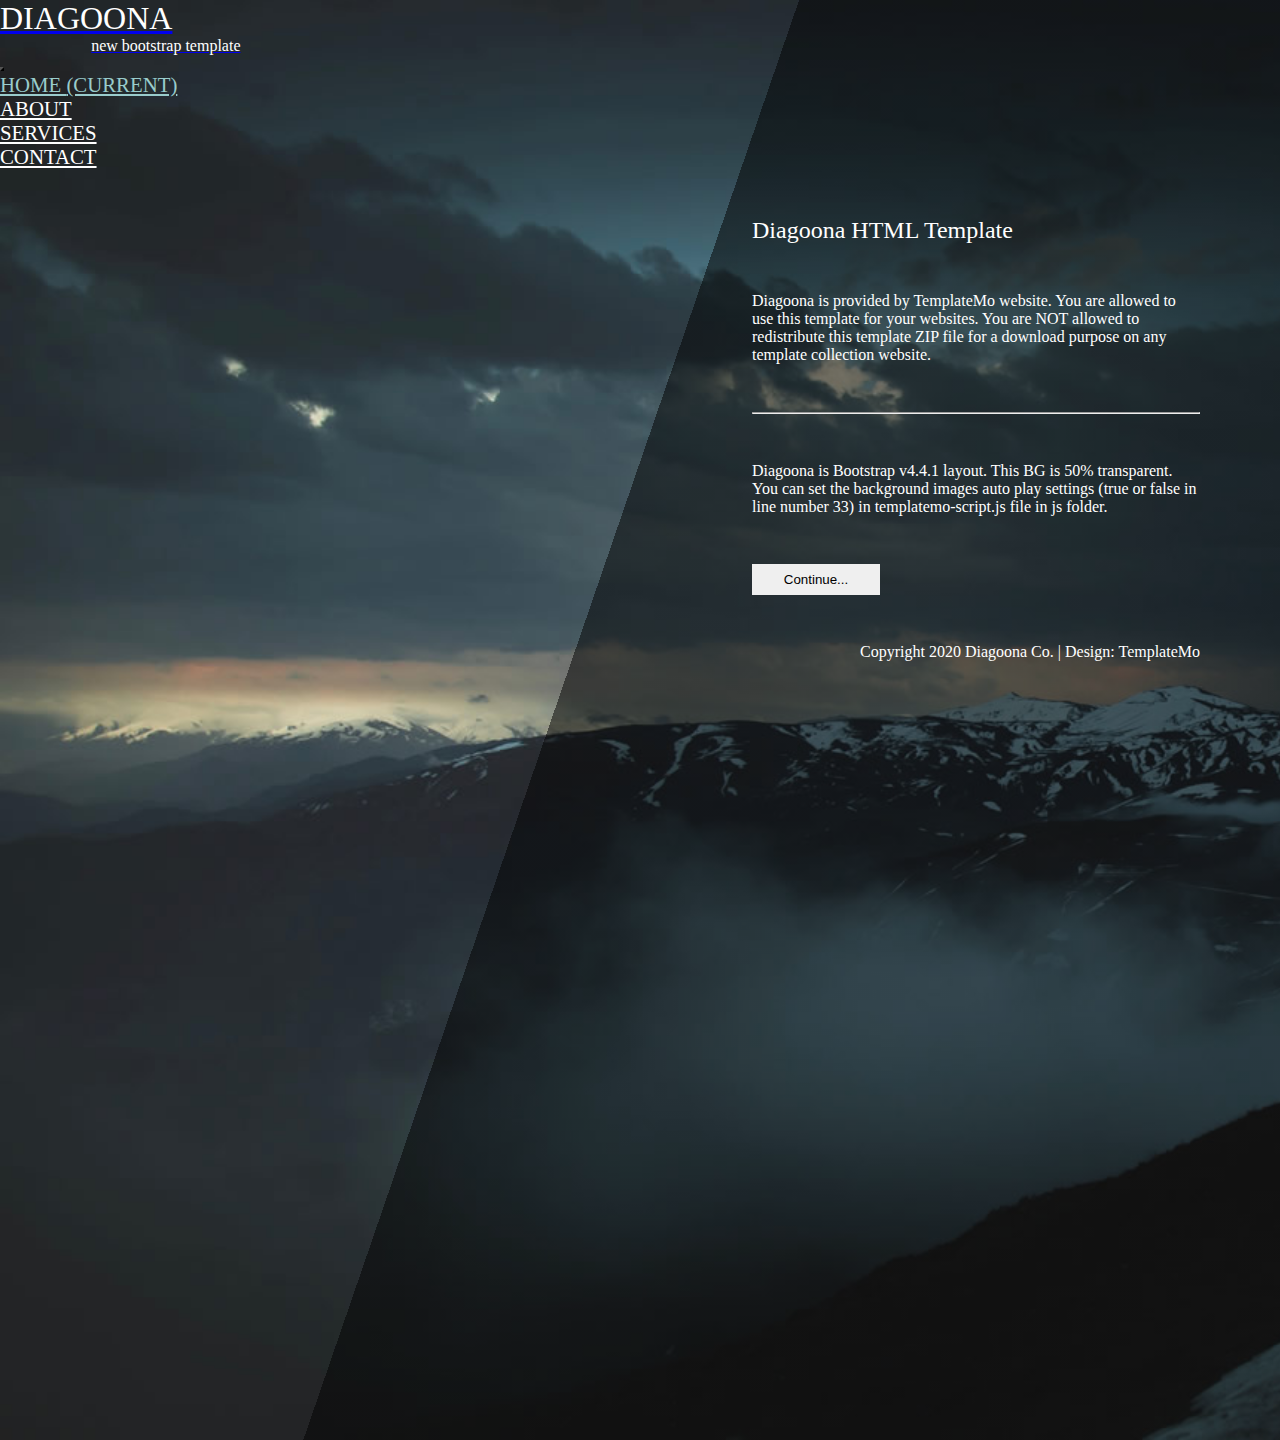
<file: index.html>
<!doctype html>
<html lang="en">
  <head>
    <meta charset="utf-8">
    <meta name="viewport" content="width=device-width, initial-scale=1, shrink-to-fit=no">

    
    <link rel="stylesheet" href="https://cdn.jsdelivr.net/npm/bootstrap@4.5.3/dist/css/bootstrap.min.css" integrity="sha384-TX8t27EcRE3e/ihU7zmQxVncDAy5uIKz4rEkgIXeMed4M0jlfIDPvg6uqKI2xXr2" crossorigin="anonymous">
    <link rel="stylesheet" href="css/style.css">
    <link rel="stylesheet" href="https://use.fontawesome.com/releases/v5.15.4/css/all.css" integrity="sha384-DyZ88mC6Up2uqS4h/KRgHuoeGwBcD4Ng9SiP4dIRy0EXTlnuz47vAwmeGwVChigm" crossorigin="anonymous">
    <link rel="icon" href="images/favicon.png">
    <title>Diagoona</title>

  </head>
  <body>

    <div class="head" id="head">
      <div class="overlay"> 

        <!-- navbar starts -->
        <nav class="navbar navbar-expand-lg navbar-light bg-light">
            <a class="navbar-brand" href="#"><h1 class="ml-4"><span><i class="fas fa-umbrella-beach mr-3"></i></span>Diagoona</h1><p class="logop">new bootstrap template</p></a>
            <button class="navbar-toggler navtoggler" type="button" data-toggle="collapse" data-target="#navbarSupportedContent" aria-controls="navbarSupportedContent" aria-expanded="false" aria-label="Toggle navigation">
              <span class="navbar-toggler-icon"></span>
            </button>
          
            <div class="collapse navbar-collapse" id="navbarSupportedContent">
              <ul class="navbar-nav ml-auto">
                <li class="nav-item activelink">
                  <a class="nav-link" href="index.html">Home <span class="sr-only">(current)</span></a>
                </li>
                <li class="nav-item">
                  <a class="nav-link" href="about.html">About</a>
                </li>
                <li class="nav-item">
                  <a class="nav-link" href="service.html">Services</a>
                </li>
                <li class="nav-item">
                  <a class="nav-link" href="contact.html">Contact</a>
                </li>
            </div>
          </nav>
        <!-- navbar ends -->
        <!-- maincontent starts -->
        <div class="maincontent">
            <h1>Diagoona HTML Template</h1>
            <p>Diagoona is provided by TemplateMo website. You are allowed to use this template for your websites. You are NOT allowed to redistribute this template ZIP file for a download purpose on any template collection website.</p>
            <hr>
            <p>Diagoona is Bootstrap v4.4.1 layout. This BG is 50% transparent. You can set the background images auto play settings (true or false in line number 33) in templatemo-script.js file in js folder.</p>
            <button class="btn-cont"><a href="about.html">Continue...</a></button>
            <p class="copyright">Copyright 2020 Diagoona Co. | Design: TemplateMo</p>
        </div>

        <div class="imgnav">
          <span><i class="far fa-square fa-2x" onclick="changeimg1()"></i></span>
          <span><i class="far fa-square fa-2x" onclick="changeimg2()"></i></span>
          <span><i class="far fa-square fa-2x" onclick="changeimg3()"></i></span>
        </div>
        <!-- maincontent ends -->
      </div>
    </div>



    <script>
      function changeimg1(){

        document.getElementById('head').style.backgroundImage = "url(../images/diagoona-bg-1.jpg)";
        
      }
      function changeimg2(){

        document.getElementById('head').style.backgroundImage = "url(../images/diagoona-bg-2.jpg)";
        
      }
      function changeimg3(){

        document.getElementById('head').style.backgroundImage = "url(../images/diagoona-bg-3.jpg)";
        
      }
    </script>
    
    <script src="https://code.jquery.com/jquery-3.5.1.slim.min.js" integrity="sha384-DfXdz2htPH0lsSSs5nCTpuj/zy4C+OGpamoFVy38MVBnE+IbbVYUew+OrCXaRkfj" crossorigin="anonymous"></script>
    <script src="https://cdn.jsdelivr.net/npm/bootstrap@4.5.3/dist/js/bootstrap.bundle.min.js" integrity="sha384-ho+j7jyWK8fNQe+A12Hb8AhRq26LrZ/JpcUGGOn+Y7RsweNrtN/tE3MoK7ZeZDyx" crossorigin="anonymous"></script>

    <!-- Option 2: jQuery, Popper.js, and Bootstrap JS
    <script src="https://code.jquery.com/jquery-3.5.1.slim.min.js" integrity="sha384-DfXdz2htPH0lsSSs5nCTpuj/zy4C+OGpamoFVy38MVBnE+IbbVYUew+OrCXaRkfj" crossorigin="anonymous"></script>
    <script src="https://cdn.jsdelivr.net/npm/popper.js@1.16.1/dist/umd/popper.min.js" integrity="sha384-9/reFTGAW83EW2RDu2S0VKaIzap3H66lZH81PoYlFhbGU+6BZp6G7niu735Sk7lN" crossorigin="anonymous"></script>
    <script src="https://cdn.jsdelivr.net/npm/bootstrap@4.5.3/dist/js/bootstrap.min.js" integrity="sha384-w1Q4orYjBQndcko6MimVbzY0tgp4pWB4lZ7lr30WKz0vr/aWKhXdBNmNb5D92v7s" crossorigin="anonymous"></script>
    -->
  </body>
</html>
</file>
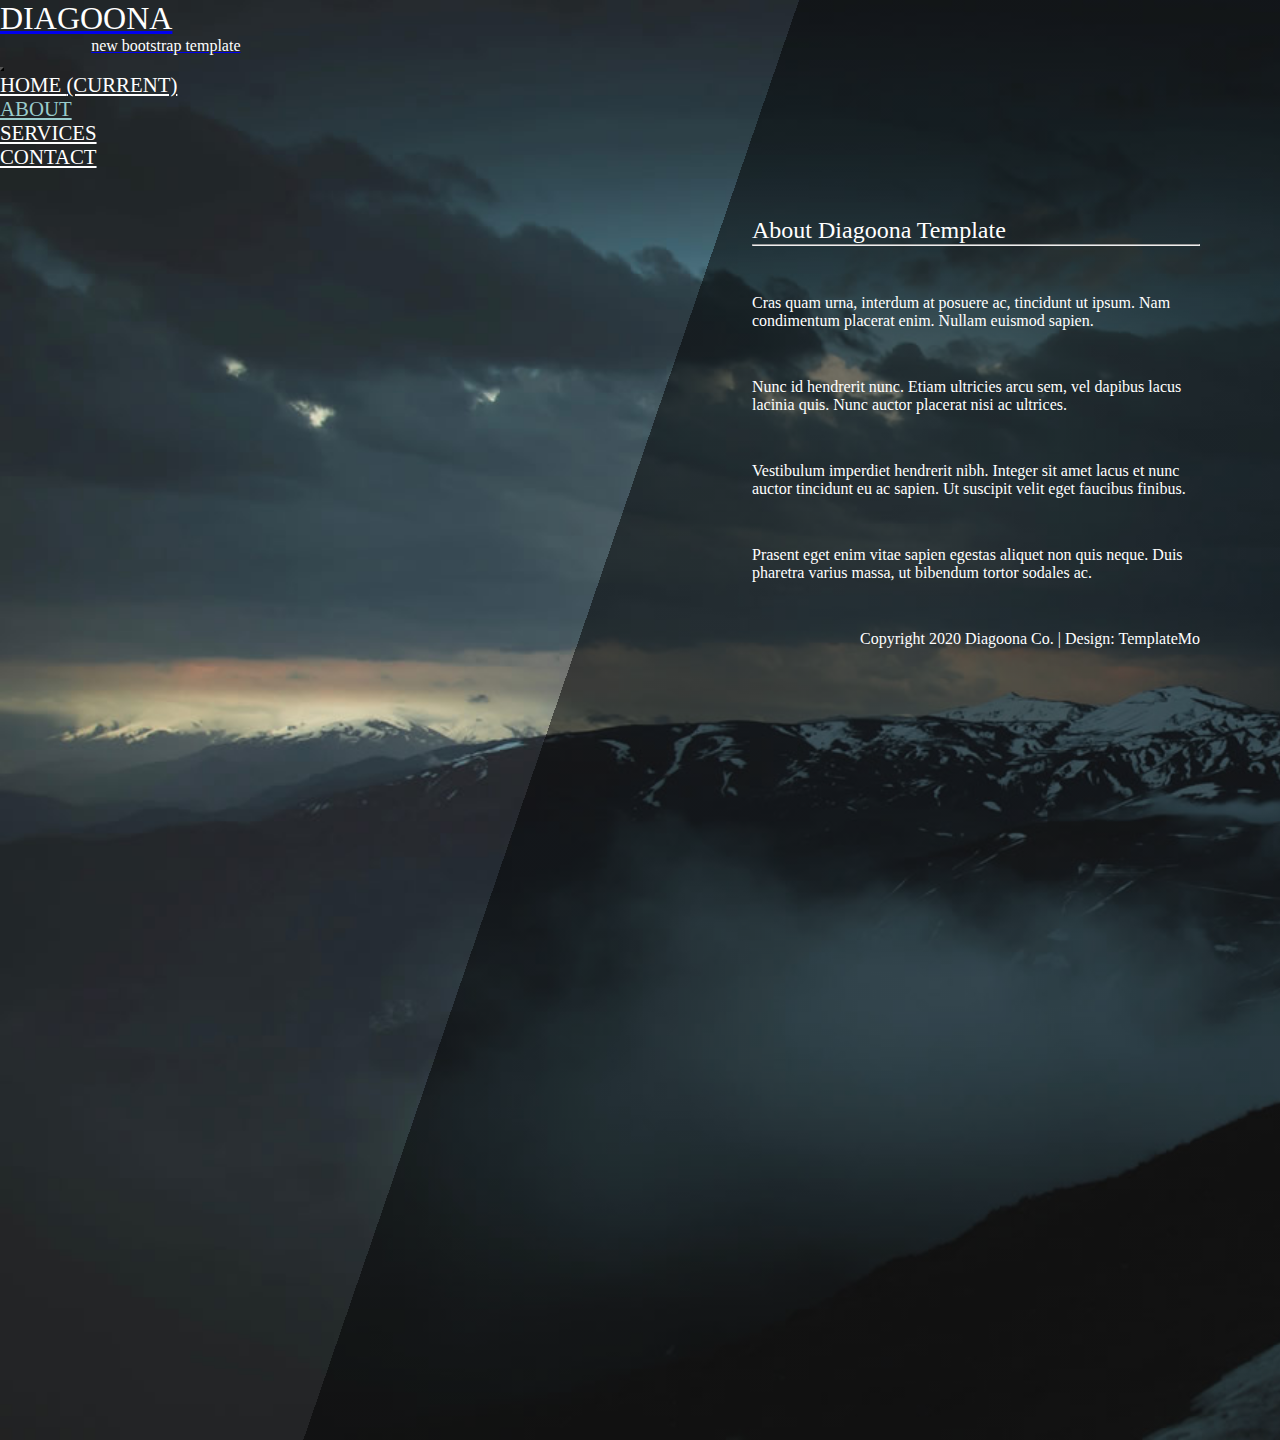
<file: about.html>
<!doctype html>
<html lang="en">
  <head>
    <meta charset="utf-8">
    <meta name="viewport" content="width=device-width, initial-scale=1, shrink-to-fit=no">

    
    <link rel="stylesheet" href="https://cdn.jsdelivr.net/npm/bootstrap@4.5.3/dist/css/bootstrap.min.css" integrity="sha384-TX8t27EcRE3e/ihU7zmQxVncDAy5uIKz4rEkgIXeMed4M0jlfIDPvg6uqKI2xXr2" crossorigin="anonymous">
    <link rel="stylesheet" href="css/style.css">
    <link rel="stylesheet" href="https://use.fontawesome.com/releases/v5.15.4/css/all.css" integrity="sha384-DyZ88mC6Up2uqS4h/KRgHuoeGwBcD4Ng9SiP4dIRy0EXTlnuz47vAwmeGwVChigm" crossorigin="anonymous">
    <link rel="icon" href="images/favicon.png">
    <title>Diagoona</title>

  </head>
  <body>

    <div class="head" id="head">
      <div class="overlay">

        <!-- navbar starts -->
        <nav class="navbar navbar-expand-lg navbar-light bg-light">
            <a class="navbar-brand" href="#"><h1 class="ml-4"><span><i class="fas fa-umbrella-beach mr-3"></i></span>Diagoona</h1><p class="logop">new bootstrap template</p></a>
            <button class="navbar-toggler navtoggler" type="button" data-toggle="collapse" data-target="#navbarSupportedContent" aria-controls="navbarSupportedContent" aria-expanded="false" aria-label="Toggle navigation">
              <span class="navbar-toggler-icon"></span>
            </button>
          
            <div class="collapse navbar-collapse" id="navbarSupportedContent">
              <ul class="navbar-nav ml-auto">
                <li class="nav-item">
                  <a class="nav-link" href="index.html">Home <span class="sr-only">(current)</span></a>
                </li>
                <li class="nav-item activelink">
                  <a class="nav-link" href="about.html">About</a>
                </li>
                <li class="nav-item">
                  <a class="nav-link" href="service.html">Services</a>
                </li>
                <li class="nav-item">
                  <a class="nav-link" href="contact.html">Contact</a>
                </li>
            </div>
          </nav>
        <!-- navbar ends -->
        <!-- maincontent starts -->
        <div class="maincontent aboutrow">
            <h1>About Diagoona Template</h1>
            <hr>
            <!-- <div class="aboutpara">
                <span><i class="fas fa-shapes fa-3x"></i></span> 
                <p>Cras quam urna, interdum at posuere ac, tincidunt ut ipsum. Nam condimentum placerat enim. Nullam euismod sapien.</p>
            </div>
            <div class="aboutpara">
                <span><i class="fas fa-draw-polygon fa-3x ml-1"></i></span>
                <p>Nunc id hendrerit nunc. Etiam ultricies arcu sem, vel dapibus lacus lacinia quis. Nunc auctor placerat nisi ac ultrices.</p>
            </div>
            <div class="aboutpara">
                <span><i class="fab fa-creative-commons-share fa-3x"></i></span>
                <p>Vestibulum imperdiet hendrerit nibh. Integer sit amet lacus et nunc auctor tincidunt eu ac sapien. Ut suscipit velit eget faucibus finibus.</p>
            </div>
    
            <div class="aboutpara">
                <span><i class="fas fa-bookmark fa-3x ml-1"></i></span>
                <p>Prasent eget enim vitae sapien egestas aliquet non quis neque. Duis pharetra varius massa, ut bibendum tortor sodales ac.</p>
            </div> -->
            <div class="row">
                <div class="col-md-3">
                    <i class="fas fa-shapes fa-3x mt-5"></i>
                </div>
                <div class="col-md-9">
                    <p>Cras quam urna, interdum at posuere ac, tincidunt ut ipsum. Nam condimentum placerat enim. Nullam euismod sapien.</p>
                </div>
            </div>
            <div class="row">
                <div class="col-md-3">
                    <i class="fas fa-draw-polygon fa-3x mt-5"></i>
                </div>
                <div class="col-md-9">
                    <p>Nunc id hendrerit nunc. Etiam ultricies arcu sem, vel dapibus lacus lacinia quis. Nunc auctor placerat nisi ac ultrices.</p>
                </div>
            </div>
            <div class="row">
                <div class="col-md-3">
                    <i class="fab fa-creative-commons-share fa-3x mt-5"></i>
                </div>
                <div class="col-md-9">
                    <p>Vestibulum imperdiet hendrerit nibh. Integer sit amet lacus et nunc auctor tincidunt eu ac sapien. Ut suscipit velit eget faucibus finibus.</p>
                </div>
            </div>
            <div class="row">
                <div class="col-md-3">
                    <i class="fas fa-bookmark fa-3x mt-5"></i>
                </div>
                <div class="col-md-9">
                    <p>Prasent eget enim vitae sapien egestas aliquet non quis neque. Duis pharetra varius massa, ut bibendum tortor sodales ac.</p>
                </div>
            </div>
            <p class="copyright">Copyright 2020 Diagoona Co. | Design: TemplateMo</p>
        </div>

        <div class="imgnav">
          <span><i class="far fa-square fa-2x" onclick="changeimg1()"></i></span>
          <span><i class="far fa-square fa-2x" onclick="changeimg2()"></i></span>
          <span><i class="far fa-square fa-2x" onclick="changeimg3()"></i></span>
        </div>
        <!-- maincontent ends -->
      </div>
    </div>



    <script>
      function changeimg1(){

        document.getElementById('head').style.backgroundImage = "url(../images/diagoona-bg-1.jpg)";
        
      }
      function changeimg2(){

        document.getElementById('head').style.backgroundImage = "url(../images/diagoona-bg-2.jpg)";
        
      }
      function changeimg3(){

        document.getElementById('head').style.backgroundImage = "url(../images/diagoona-bg-3.jpg)";
        
      }
    </script>
    
    <script src="https://code.jquery.com/jquery-3.5.1.slim.min.js" integrity="sha384-DfXdz2htPH0lsSSs5nCTpuj/zy4C+OGpamoFVy38MVBnE+IbbVYUew+OrCXaRkfj" crossorigin="anonymous"></script>
    <script src="https://cdn.jsdelivr.net/npm/bootstrap@4.5.3/dist/js/bootstrap.bundle.min.js" integrity="sha384-ho+j7jyWK8fNQe+A12Hb8AhRq26LrZ/JpcUGGOn+Y7RsweNrtN/tE3MoK7ZeZDyx" crossorigin="anonymous"></script>

    <!-- Option 2: jQuery, Popper.js, and Bootstrap JS
    <script src="https://code.jquery.com/jquery-3.5.1.slim.min.js" integrity="sha384-DfXdz2htPH0lsSSs5nCTpuj/zy4C+OGpamoFVy38MVBnE+IbbVYUew+OrCXaRkfj" crossorigin="anonymous"></script>
    <script src="https://cdn.jsdelivr.net/npm/popper.js@1.16.1/dist/umd/popper.min.js" integrity="sha384-9/reFTGAW83EW2RDu2S0VKaIzap3H66lZH81PoYlFhbGU+6BZp6G7niu735Sk7lN" crossorigin="anonymous"></script>
    <script src="https://cdn.jsdelivr.net/npm/bootstrap@4.5.3/dist/js/bootstrap.min.js" integrity="sha384-w1Q4orYjBQndcko6MimVbzY0tgp4pWB4lZ7lr30WKz0vr/aWKhXdBNmNb5D92v7s" crossorigin="anonymous"></script>
    -->
  </body>
</html>
</file>
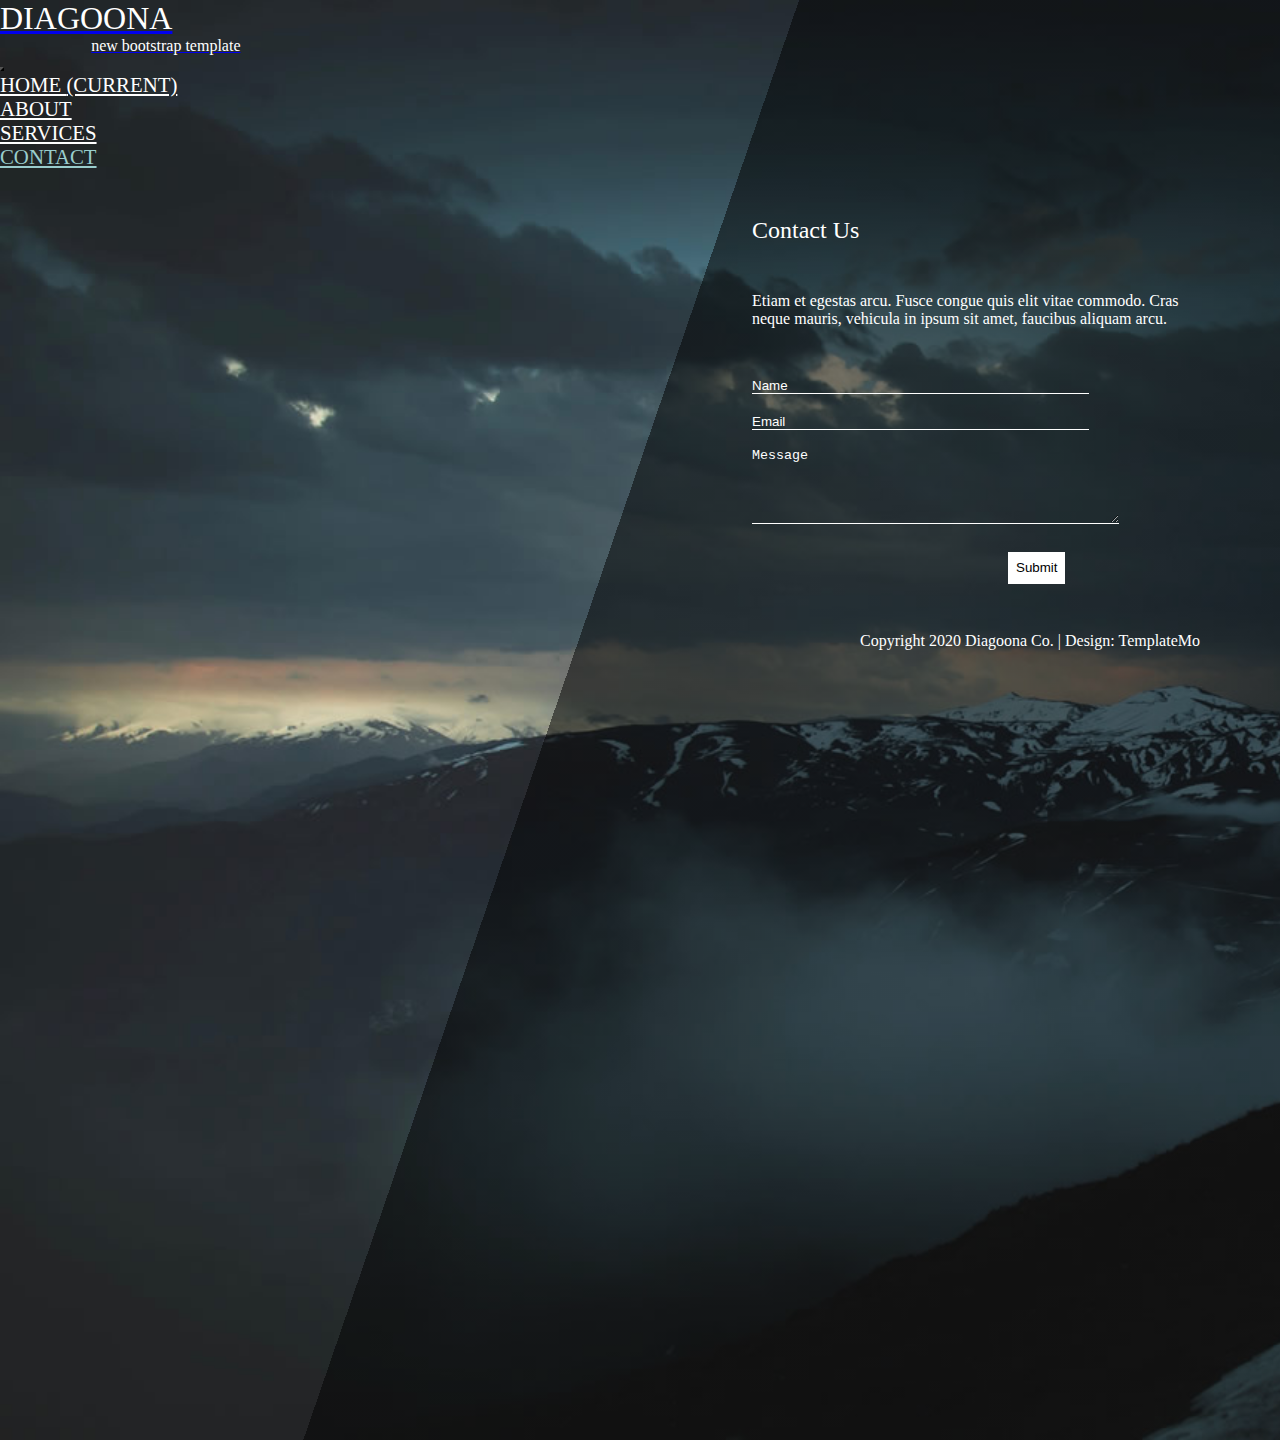
<file: contact.html>
<!doctype html>
<html lang="en">
  <head>
    <meta charset="utf-8">
    <meta name="viewport" content="width=device-width, initial-scale=1, shrink-to-fit=no">

    
    <link rel="stylesheet" href="https://cdn.jsdelivr.net/npm/bootstrap@4.5.3/dist/css/bootstrap.min.css" integrity="sha384-TX8t27EcRE3e/ihU7zmQxVncDAy5uIKz4rEkgIXeMed4M0jlfIDPvg6uqKI2xXr2" crossorigin="anonymous">
    <link rel="stylesheet" href="css/style.css">
    <link rel="stylesheet" href="https://use.fontawesome.com/releases/v5.15.4/css/all.css" integrity="sha384-DyZ88mC6Up2uqS4h/KRgHuoeGwBcD4Ng9SiP4dIRy0EXTlnuz47vAwmeGwVChigm" crossorigin="anonymous">
    <link rel="icon" href="images/favicon.png">
    <title>Diagoona</title>

  </head>
  <body>

    <div class="head" id="head">
      <div class="overlay">

        <!-- navbar starts -->
        <nav class="navbar navbar-expand-lg navbar-light bg-light">
            <a class="navbar-brand" href="#"><h1 class="ml-4"><span><i class="fas fa-umbrella-beach mr-3"></i></span>Diagoona</h1><p class="logop">new bootstrap template</p></a>
            <button class="navbar-toggler navtoggler" type="button" data-toggle="collapse" data-target="#navbarSupportedContent" aria-controls="navbarSupportedContent" aria-expanded="false" aria-label="Toggle navigation">
              <span class="navbar-toggler-icon"></span>
            </button>
          
            <div class="collapse navbar-collapse" id="navbarSupportedContent">
              <ul class="navbar-nav ml-auto">
                <li class="nav-item">
                  <a class="nav-link" href="index.html">Home <span class="sr-only">(current)</span></a>
                </li>
                <li class="nav-item">
                  <a class="nav-link" href="about.html">About</a>
                </li>
                <li class="nav-item">
                  <a class="nav-link" href="service.html">Services</a>
                </li>
                <li class="nav-item activelink">
                  <a class="nav-link" href="contact.html">Contact</a>
                </li>
            </div>
          </nav>
        <!-- navbar ends -->
        <!-- maincontent starts -->
        <div class="maincontent">
            <h1>Contact Us</h1>
            <p>Etiam et egestas arcu. Fusce congue quis elit vitae commodo. Cras neque mauris, vehicula in ipsum sit amet, faucibus aliquam arcu.</p>

            <form action="#">
                <input type="text" name="name" id="name" placeholder="Name" size="40"><br><br>
                <input type="Email" name="Email" id="Email" placeholder="Email" size="40"><br><br>
                <textarea name="Message" id="Message" cols="44" rows="5" placeholder="Message"></textarea><br>
                <input id="subbtn" type="submit" value="Submit">
            </form>
            <p class="copyright">Copyright 2020 Diagoona Co. | Design: TemplateMo</p>
        </div>

        <div class="imgnav">
          <span><i class="far fa-square fa-2x" onclick="changeimg1()"></i></span>
          <span><i class="far fa-square fa-2x" onclick="changeimg2()"></i></span>
          <span><i class="far fa-square fa-2x" onclick="changeimg3()"></i></span>
        </div>
        <!-- maincontent ends -->
      </div>
    </div>



    <script>
      function changeimg1(){

        document.getElementById('head').style.backgroundImage = "url(../images/diagoona-bg-1.jpg)";
        
      }
      function changeimg2(){

        document.getElementById('head').style.backgroundImage = "url(../images/diagoona-bg-2.jpg)";
        
      }
      function changeimg3(){

        document.getElementById('head').style.backgroundImage = "url(../images/diagoona-bg-3.jpg)";
        
      }
    </script>
    
    <script src="https://code.jquery.com/jquery-3.5.1.slim.min.js" integrity="sha384-DfXdz2htPH0lsSSs5nCTpuj/zy4C+OGpamoFVy38MVBnE+IbbVYUew+OrCXaRkfj" crossorigin="anonymous"></script>
    <script src="https://cdn.jsdelivr.net/npm/bootstrap@4.5.3/dist/js/bootstrap.bundle.min.js" integrity="sha384-ho+j7jyWK8fNQe+A12Hb8AhRq26LrZ/JpcUGGOn+Y7RsweNrtN/tE3MoK7ZeZDyx" crossorigin="anonymous"></script>

    <!-- Option 2: jQuery, Popper.js, and Bootstrap JS
    <script src="https://code.jquery.com/jquery-3.5.1.slim.min.js" integrity="sha384-DfXdz2htPH0lsSSs5nCTpuj/zy4C+OGpamoFVy38MVBnE+IbbVYUew+OrCXaRkfj" crossorigin="anonymous"></script>
    <script src="https://cdn.jsdelivr.net/npm/popper.js@1.16.1/dist/umd/popper.min.js" integrity="sha384-9/reFTGAW83EW2RDu2S0VKaIzap3H66lZH81PoYlFhbGU+6BZp6G7niu735Sk7lN" crossorigin="anonymous"></script>
    <script src="https://cdn.jsdelivr.net/npm/bootstrap@4.5.3/dist/js/bootstrap.min.js" integrity="sha384-w1Q4orYjBQndcko6MimVbzY0tgp4pWB4lZ7lr30WKz0vr/aWKhXdBNmNb5D92v7s" crossorigin="anonymous"></script>
    -->
  </body>
</html>
</file>
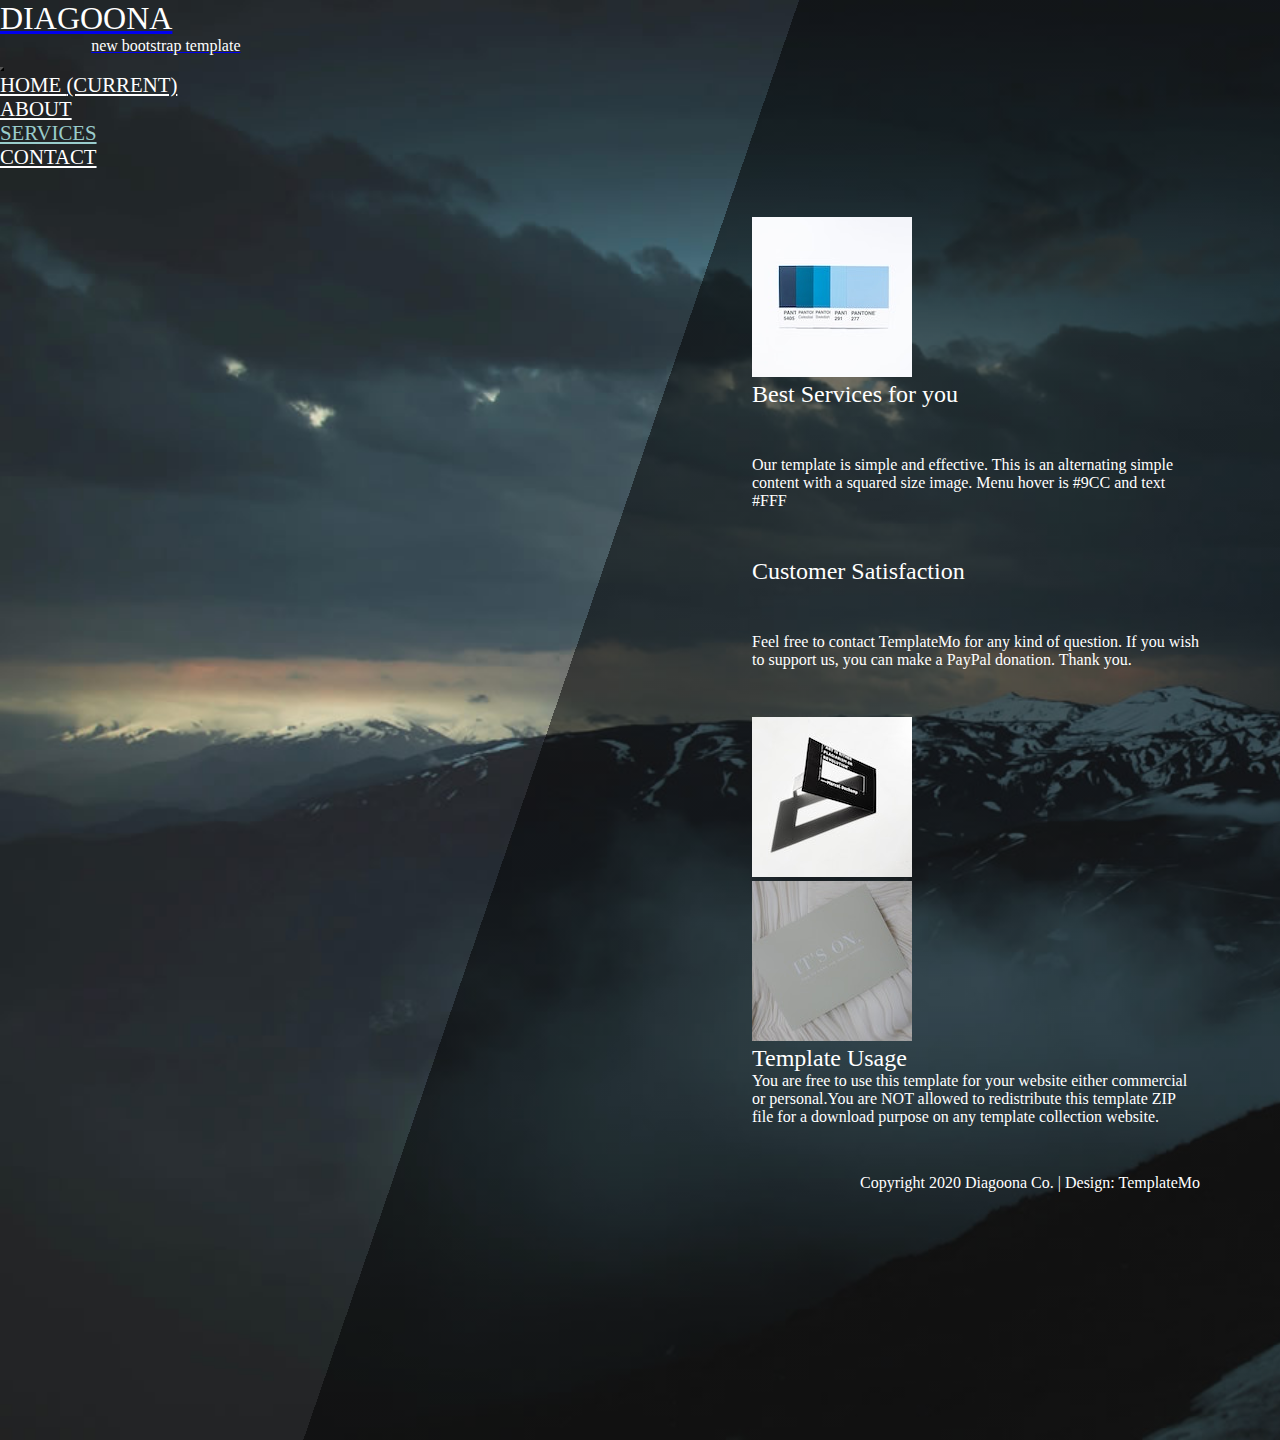
<file: service.html>
<!doctype html>
<html lang="en">
  <head>
    <meta charset="utf-8">
    <meta name="viewport" content="width=device-width, initial-scale=1, shrink-to-fit=no">

    
    <link rel="stylesheet" href="https://cdn.jsdelivr.net/npm/bootstrap@4.5.3/dist/css/bootstrap.min.css" integrity="sha384-TX8t27EcRE3e/ihU7zmQxVncDAy5uIKz4rEkgIXeMed4M0jlfIDPvg6uqKI2xXr2" crossorigin="anonymous">
    <link rel="stylesheet" href="css/style.css">
    <link rel="stylesheet" href="https://use.fontawesome.com/releases/v5.15.4/css/all.css" integrity="sha384-DyZ88mC6Up2uqS4h/KRgHuoeGwBcD4Ng9SiP4dIRy0EXTlnuz47vAwmeGwVChigm" crossorigin="anonymous">
    <link rel="icon" href="images/favicon.png">
    <title>Diagoona</title>

  </head>
  <body>

    <div class="head" id="head">
      <div class="overlay">

        <!-- navbar starts -->
        <nav class="navbar navbar-expand-lg navbar-light bg-light">
            <a class="navbar-brand" href="#"><h1 class="ml-4"><span><i class="fas fa-umbrella-beach mr-3"></i></span>Diagoona</h1><p class="logop">new bootstrap template</p></a>
            <button class="navbar-toggler navtoggler" type="button" data-toggle="collapse" data-target="#navbarSupportedContent" aria-controls="navbarSupportedContent" aria-expanded="false" aria-label="Toggle navigation">
              <span class="navbar-toggler-icon"></span>
            </button>
          
            <div class="collapse navbar-collapse" id="navbarSupportedContent">
              <ul class="navbar-nav ml-auto">
                <li class="nav-item">
                  <a class="nav-link" href="index.html">Home <span class="sr-only">(current)</span></a>
                </li>
                <li class="nav-item">
                  <a class="nav-link" href="about.html">About</a>
                </li>
                <li class="nav-item activelink">
                  <a class="nav-link" href="service.html">Services</a>
                </li>
                <li class="nav-item">
                  <a class="nav-link" href="contact.html">Contact</a>
                </li>
            </div>
          </nav>
        <!-- navbar ends -->
        <!-- maincontent starts -->
        <div class="maincontent aboutrow">
            <div class="row">
                <div class="col-md-4">
                    <img src="images/services-1.jpg" alt="service">
                </div>
                <div class="col-md-8">
                    <h1>Best Services for you</h1>
                    <p>Our template is simple and effective. This is an alternating simple content with a squared size image. Menu hover is #9CC and text #FFF</p>
                </div>
            </div>
            <div class="row">
                <div class="col-md-8">
                    <h1>Customer Satisfaction</h1>
                    <p>Feel free to contact TemplateMo for any kind of question. If you wish to support us, you can make a PayPal donation. Thank you.</p>
                </div>
                <div class="col-md-4">
                    <img src="images/services-2.jpg" alt="service">
                </div>
            </div>
            <div class="row">
                <div class="col-md-4">
                    <img src="images/services-3.jpg" alt="service">
                </div>
                <div class="col-md-8">
                    <h1>Template Usage</h1>
                    You are free to use this template for your website either commercial or personal.You are NOT allowed to redistribute this template ZIP file for a download purpose on any template collection website.
                </div>
            </div>
            <p class="copyright">Copyright 2020 Diagoona Co. | Design: TemplateMo</p>
        </div>

        <div class="imgnav">
          <span><i class="far fa-square fa-2x" onclick="changeimg1()"></i></span>
          <span><i class="far fa-square fa-2x" onclick="changeimg2()"></i></span>
          <span><i class="far fa-square fa-2x" onclick="changeimg3()"></i></span>
        </div>
        <!-- maincontent ends -->
      </div>
    </div>



    <script>
      function changeimg1(){

        document.getElementById('head').style.backgroundImage = "url(../images/diagoona-bg-1.jpg)";
        
      }
      function changeimg2(){

        document.getElementById('head').style.backgroundImage = "url(../images/diagoona-bg-2.jpg)";
        
      }
      function changeimg3(){

        document.getElementById('head').style.backgroundImage = "url(../images/diagoona-bg-3.jpg)";
        
      }
    </script>
    
    <script src="https://code.jquery.com/jquery-3.5.1.slim.min.js" integrity="sha384-DfXdz2htPH0lsSSs5nCTpuj/zy4C+OGpamoFVy38MVBnE+IbbVYUew+OrCXaRkfj" crossorigin="anonymous"></script>
    <script src="https://cdn.jsdelivr.net/npm/bootstrap@4.5.3/dist/js/bootstrap.bundle.min.js" integrity="sha384-ho+j7jyWK8fNQe+A12Hb8AhRq26LrZ/JpcUGGOn+Y7RsweNrtN/tE3MoK7ZeZDyx" crossorigin="anonymous"></script>

    <!-- Option 2: jQuery, Popper.js, and Bootstrap JS
    <script src="https://code.jquery.com/jquery-3.5.1.slim.min.js" integrity="sha384-DfXdz2htPH0lsSSs5nCTpuj/zy4C+OGpamoFVy38MVBnE+IbbVYUew+OrCXaRkfj" crossorigin="anonymous"></script>
    <script src="https://cdn.jsdelivr.net/npm/popper.js@1.16.1/dist/umd/popper.min.js" integrity="sha384-9/reFTGAW83EW2RDu2S0VKaIzap3H66lZH81PoYlFhbGU+6BZp6G7niu735Sk7lN" crossorigin="anonymous"></script>
    <script src="https://cdn.jsdelivr.net/npm/bootstrap@4.5.3/dist/js/bootstrap.min.js" integrity="sha384-w1Q4orYjBQndcko6MimVbzY0tgp4pWB4lZ7lr30WKz0vr/aWKhXdBNmNb5D92v7s" crossorigin="anonymous"></script>
    -->
  </body>
</html>
</file>
<file: css/style.css>
*{
    margin: 0px;
    padding: 0px;
    box-sizing: border-box;
}


/* scrollbar starts */
    /* width */
::-webkit-scrollbar {
    width: 10px;
  }
  
  /* Track */
  ::-webkit-scrollbar-track {
    background:rgb(58, 58, 58) ; 
  }
   
  /* Handle */
  ::-webkit-scrollbar-thumb {
    background: #f1f1f1;
    border-radius:1rem
  }
  
  /* Handle on hover */
  ::-webkit-scrollbar-thumb:hover {
    background: #f1f1f1; 
  }
/* scrollbar ends */

/* navbar start */

.navbar{

    background-color: transparent !important;
}

.navbar-brand h1{

    text-transform: uppercase;
    font-weight: 400;
    color: white;
}

.logop{

    margin-left: 5.7rem;
    color: white;
}


.navbar-nav{
    
    /* border: 1px solid red; */
    /* margin-top: -3rem; */
    margin-right: 5rem;
}

.nav-item a{
    
    font-size: 1.3rem;
    text-transform: uppercase;
    margin-right: 1.5rem;
    color: white !important;
}

.nav-item a:hover{

    color: #9cc !important;
    transition: all ease .4s;
}

.activelink a{

    color:#9CC !important;
}

.navtoggler{

    background-color: white !important;
}
/* navbar end */

/* head start */
    .head{

        width: 100%;
        height: 160vh;
        background-image:url(../images/diagoona-bg-1.jpg);
        transition: all ease .3s;
        background-size: cover;
        background-repeat: no-repeat;
    }

    .overlay{

        width: 100%;
        height: 160vh;
        background-image: linear-gradient(289deg,rgba(0,0,0,0.5) 55%,
        transparent 50%);
    }

/* head end */

/* main content start */
    .maincontent{

        color: white;
        height: 75vh;
        width: 35%;
        /* border: 1px solid red; */
        position: absolute;
        right: 0;
        margin-right: 5rem;
        margin-top: 3rem;
    }

    .maincontent h1{

        font-weight: 450;
        font-size: 1.5rem;
    }

    .maincontent p{

        margin:3rem 0;
    }

    hr{
        background-color: #fff;
    }

    .btn-cont{

        padding:.5rem;
        width: 8rem;
        border: none;
    }
    .btn-cont:hover{

        background-color: #9cc;
        transition: all ease .3s;
    }
    .btn-cont a{

        text-decoration: none;
        color: black;
    }

    .copyright{

        text-align: right;
    }
/* main content end */

/* navimg starts */


    .imgnav{

        /* border: 1px solid red; */
        width: 6rem;
        position: absolute;
        bottom: 1.5rem;
        left: 5rem;
    }
    .imgnav span i{

        color:white;
    }

    .imgnav span i:hover{

        color: #9cc;
    }
/* navimg ends */


/* about start */
    .aboutpara{
        
        display: flex;
        align-items: center;
        /* justify-content:  */
    }

    .aboutpara span{

        margin-right: 2rem;
    }
/* about end */


/* contact start */

    form input{

        background-color: transparent;
        border: none;
        /* width: ; */
        color: white;
        outline: none;
        border-bottom: 1px solid white;
    }

    ::placeholder{

        color: white;
    }

    textarea{

        background-color: transparent;
        border: none;
        border-bottom: 1px solid white;
        outline: none;
        color: white;
    }

    #subbtn{

        background-color: white;
        color: black;
        padding: .5rem;
        margin-top: 1.5rem;
        margin-left: 16rem;
    }

    #subbtn:hover{

        background-color: #9cc;
        transition: all ease .3s;
    }
/* contact end */



/* media querys start */

@media only screen and (max-width: 650px) {
    
    .maincontent{

        color: white;
        height: 100vh;
        width: 60vw;
        display: flex;
        justify-content:first baseline;
        align-items:center;
        flex-direction: column;
        /* overflow: scroll; */
        /* border: 1px solid red; */
        /* position: absolute;
        right: 0;
        margin-right: 5rem;
        margin-top: 3rem; */
    }

    .aboutrow{

        overflow-x: scroll;
        width: 75vw;
    }

    .imgnav{

        /* border: 1px solid red; */
        width: 6rem;
        position: absolute;
        top:8rem;
        right: 0;
    }

    /* scrollbar starts */
    /* width */
::-webkit-scrollbar {
    width: 5px;
  }
  
  /* Track */
  ::-webkit-scrollbar-track {
    background:rgb(58, 58, 58) ; 
  }
   
  /* Handle */
  ::-webkit-scrollbar-thumb {
    background: #f1f1f1;
    border-radius:1rem
  }
  
  /* Handle on hover */
  ::-webkit-scrollbar-thumb:hover {
    background: #f1f1f1; 
  }
/* scrollbar ends */
  }
  
/* media querys ends */
</file>
